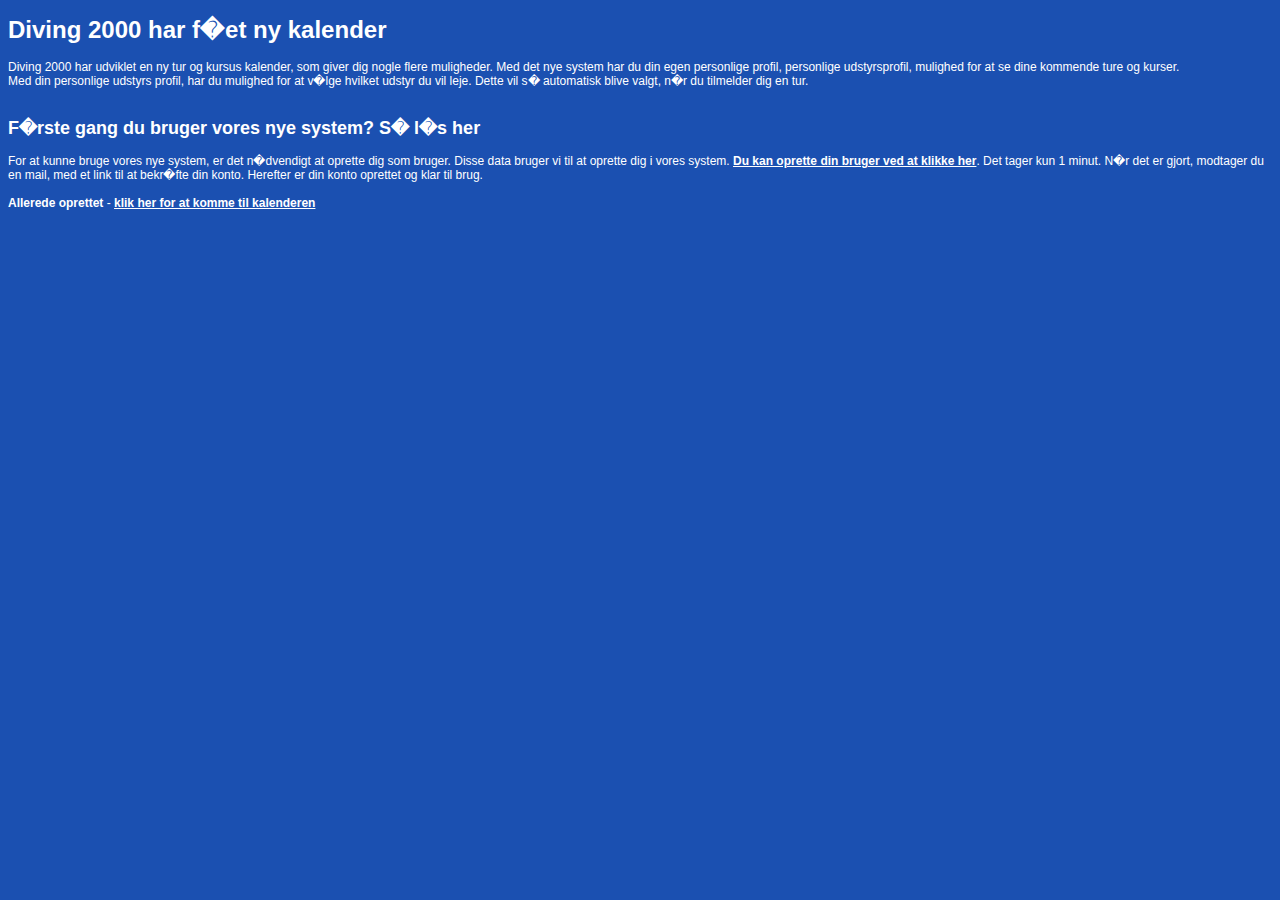
<file: index.html>
<!DOCTYPE html PUBLIC "-//W3C//DTD XHTML 1.0 Transitional//EN" "http://www.w3.org/TR/xhtml1/DTD/xhtml1-transitional.dtd">
<html xmlns="http://www.w3.org/1999/xhtml" xml:lang="en" lang="en">
<head>
	<title>Dykkerture og dykkerkurser med Diving 2000</title>
	<link rel="stylesheet" href="style.css" />
	
</head>
<body>
<h1>Diving 2000 har f�et ny kalender</h1>

Diving 2000 har udviklet en ny tur og kursus kalender, som giver dig nogle flere muligheder. Med det nye system 
har du din egen personlige profil, personlige udstyrsprofil, mulighed for at se dine kommende ture og kurser. <br />
Med din personlige udstyrs profil, har du mulighed for at v�lge hvilket udstyr du vil leje. Dette 
vil s� automatisk blive valgt, n�r du tilmelder dig en tur.
<br /><br />

<h2>F�rste gang du bruger vores nye system? S� l�s her</h2>
For at kunne bruge vores nye system, er det n�dvendigt at oprette dig som bruger. Disse data bruger vi til 
at oprette dig i vores system. <a href="newUser.php">Du kan oprette din bruger ved at klikke her</a>. Det tager 
kun 1 minut. N�r det er gjort, modtager du en mail, med et link til at bekr�fte din konto. Herefter er 
din konto oprettet og klar til brug.

<br /><br />

<b>Allerede oprettet</b> - <a href="kalender.php">klik her for at komme til kalenderen</a>



</body>
</html>
</file>
<file: style.css>
body {
background-color: #1b50b1;
font-family: verdana, arial;
font-size: 12px;
color: #FFFFFF;

}

.kalenderTable 
{
	font-family: verdana, arial;
	font-size: 12px;
	color: #000000;
	background-image: url(images/D2000.png); 
	background-repeat: no-repeat;
	background-position: 60px;
}


#availability_status {
	font-size:14px;
	margin-left:10px;
	color: #FFFFFF;
}

input.submitBT {
	width: 120px; 
	height: 40px; 
	font-size: 18px; 
	color: #000000;
}

input.form_element {
	width: 221px;
	background: transparent url('images/bg.jpg') no-repeat;
	color : #000099;
	height:20px;
	border:0;
	padding:4px 8px;
	margin-bottom:0px;
}
label {
	width: 125px;
	float: left;
	text-align: left;
	margin-right: 0.5em;
	display: block;
	color: #FFFFFF;
	font-family: verdana, arial;	
}
.style_form {
	margin:4px;
}
#content {
	margin-left: auto;
	margin-right: auto;
	width: 600px;
	margin-top:200px;
}


.table.sample {
	border-width: 1px;
	border-spacing: 0px;
	border-style: solid;
	border-color: black;
	border-collapse: separate;
	background-color: white;
}
.table.sample th {
	border-width: 1px;
	padding: 1px;
	border-style: solid;
	border-color: black;
	background-color: white;
	-moz-border-radius: 0px 0px 0px 0px;
}



.border {
	border-width: 1px;
	border-style: solid;
	border-color: black;
}


.bgcolor {
background-color: #FFFFFF;
font-family: verdana, arial;
color: #000000;
} 


.text {
font-family: verdana, arial;
font-size: 12px;
color: #000000;
}

.week {
	font-family: verdana, arial;
	font-size: 9px;
	color: #a0a0a0;	
}

.klubExpire 
{
font-family: verdana, arial;
font-size: 12px;
color: #000000;
font-weight: bold;
}

.textInfo {
font-family: verdana, arial;
font-size: 28px;
color: #FFFFFF;
}

.toDay {
font-family: verdana, arial;
font-size: 12px;
font-weight: bold;
color: #000000;
}



.fejl {
font-family: verdana, arial;
font-size: 12px;
color: #000000;
padding: 2px;
color: #FFFFFF;
background-color: #FF0000;
text-align: center;
}


.godkendt {
font-family: verdana, arial;
font-size: 12px;
color: #000000;
padding: 2px;
color: #FFFFFF;
background-color: #03AD0B;
text-align: center;
}


/* The hint to Hide and Show */
.hint {
   	display: none;
    position: relative;
    right: 0px;
    width: 200px;
    margin-top: -4px;
    border: 1px solid #c93;
    padding: 10px 12px;
    background: #ffc url(images/pointer.gif) no-repeat -10px 5px;
	color: #000000;	
}

/* The pointer image is hadded by using another span */
.hint .hint-pointer {
    position: absolute;
	color: #000000;
    left: -10px;
    top: 5px;
    width: 10px;
    height: 19px;
    background: url(images/pointer.gif) left top no-repeat;
}








a {
font-family: Verdana, Arial;
font-size: 12px;
color: #FFFFFF;
font-weight: bold;
}

a:link {
color: #FFFFFF;
text-decoration: underline;
font-weight: bold;
}

a:visited {
Color: #FFFFFF;
text-decoration: underline;
background-color:transparent;
font-weight: bold;
}


a:hover {
color: #FFFFFF;
font-size: 12px;
text-decoration:underline;
font-weight: bold;
}



a:active {

color: #FFFFFF;

}

#wrap {
   width:280px;
   margin:1;
}
#left_col {
   float:left;
   width:200px;

}
#right_col {
   float:right;
   width:80px;
   
}
</file>
